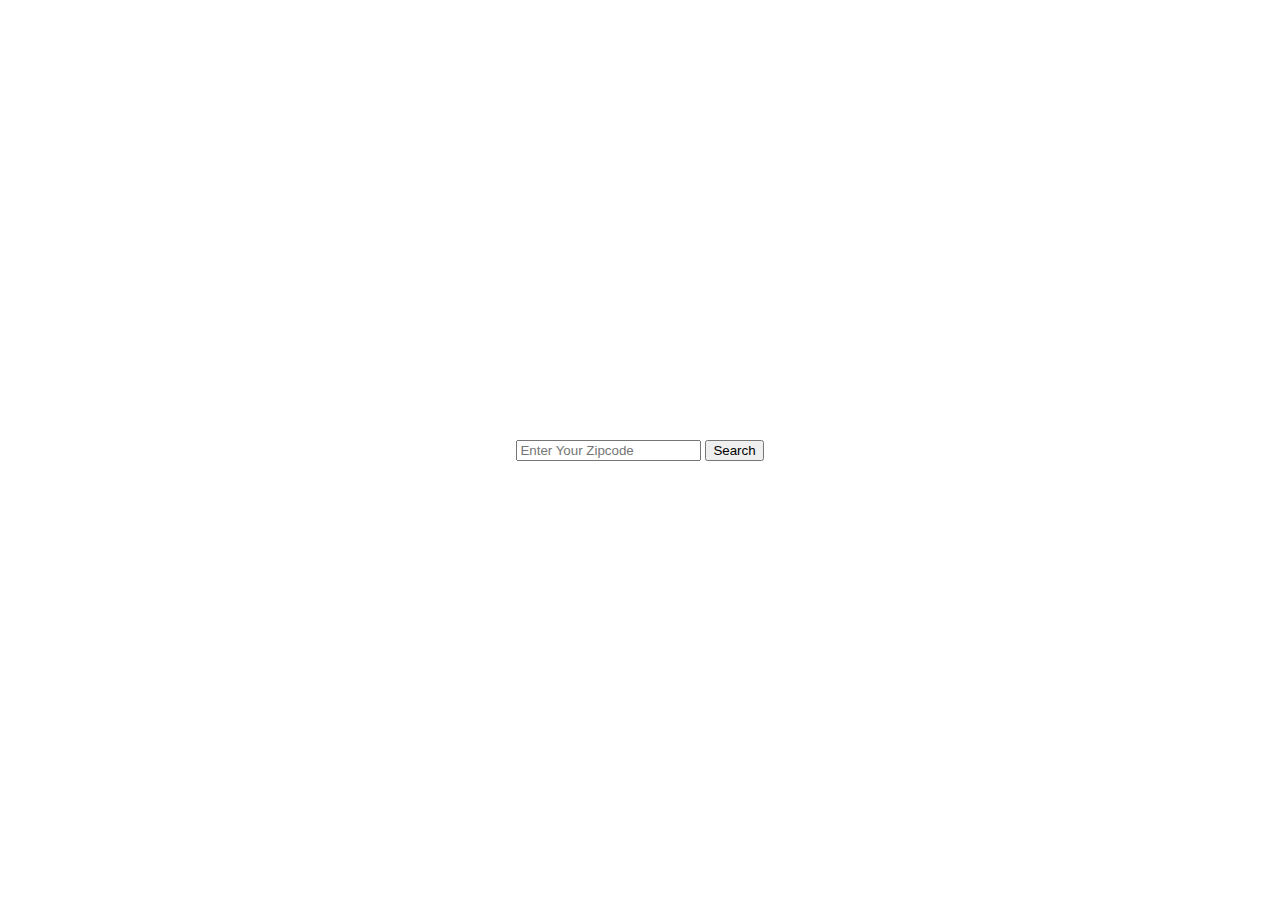
<file: api/weather/index.html>
<!DOCTYPE html>
<html lang='en'>
<head>
  <meta charset='UTF-8' />
  <meta name='viewport' content='width=device-width, initial-scale=1.0' />
  <meta http-equiv='X-UA-Compatible' content='ie=edge' />
  <title>Weather app!!!!!</title>
  <script
  src="https://code.jquery.com/jquery-3.2.1.js"
  integrity="sha256-DZAnKJ/6XZ9si04Hgrsxu/8s717jcIzLy3oi35EouyE="
  crossorigin="anonymous"></script>
  <link rel='stylesheet' type='text/css' href='./style/reset.css'>
  <link rel='stylesheet' type='text/css' href='./style/style.css'>
</head>
<body>
<div id="flexsearch" class="inputflexcontainer">
  <div class="inputbox">
    <form id ="form-id">
      <input type="text" id="inputzip" placeholder="Enter Your Zipcode">
      <input type="submit" value="Search" id="submitbtn">
    </form>
  </div>
</div>
<div id="tempflexcontainer">
  <div class="weather" id="citydiv"></div>
  <br>
  <div class="weather" id="tempdiv"></div>
  <br>
  <div class="weather" id="weatherdiv"></div>
  <br>
  </div>
<div id="min_maxcontainer">
  <div class="weather" id="maxdiv"></div>
  <br>
  <div class="weather" id="mindiv"></div>
</div>

  <!--
    HTML NEEDS
    - input box
    - submit button
    - an element with a unique class, id, or data-attribute
      for each of the weather metrics you want to put on the page.
   -->
  <script src='./src/main.js'></script>
</body>
</html>
</file>
<file: api/weather/style/style.css>
/* style needs

- a media query
- mobile-first considerations


*/



.inputflexcontainer{
display: flex;
justify-content: center;
align-items: center;
height: 100%;
width: 100%;
position: absolute;

}

.inputflexcontainer2{
display: flex;
justify-content: center;
align-items: center;
/*border: 1px solid black; */
}

#tempflexcontainer {
position: absolute;
left: 20%;
top: 40%;
/*border: 1px solid red; */
width: 250px;
height: 200px;
text-align: center;

}

#min_maxcontainer {
position: absolute;
left: 50%;
top: 53%;
width: 200px;
height:300px;
border: 1px solid white;
text-align: center;


}

#maxdiv {
  position: relative;
  top: 10%;

}


#mindiv {
  position: relative;
  top: 40%;

}



#tempdiv {
  font-size: 500%
}






/*#form-id {
  position: fixed;
  top: 50%
  left: 50%;
  border: 1px solid black;
  margin: 10px;

}
</file>
